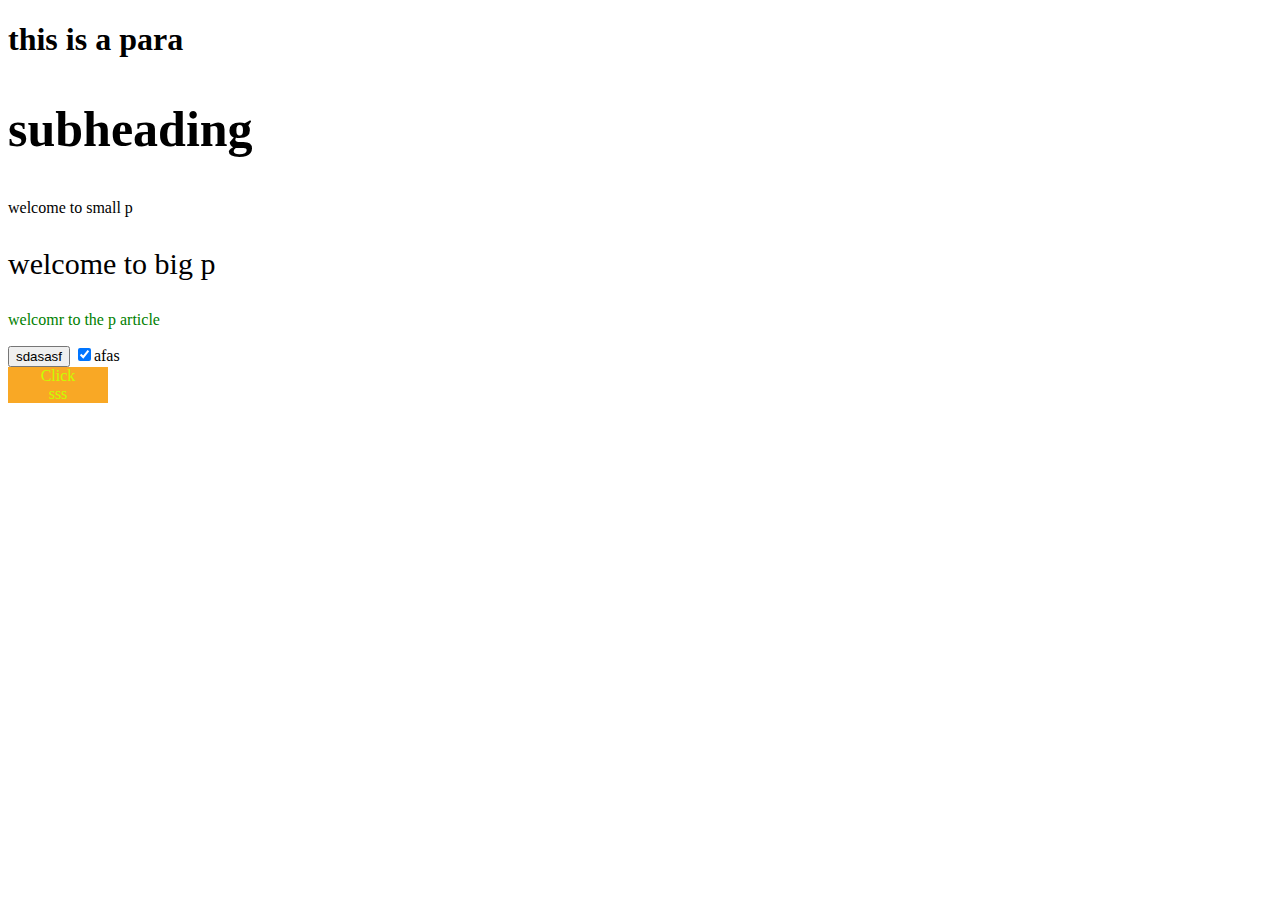
<file: kaksite/index.html>
<!DOCTYPE html>
<html>
<head>
	<title>goto</title>
	<meta charset="utf-8">
</head>
<body>
<style type="text/css">
	p.big-text{
		font-size: 30px;
	}
	h2.big-text{
		font-size: 50px;
	}
	article > p{
		color: green;
	}
	.square{
		width: ;
		height: ;
		color: black;
		background-color: green; 
	}
	a:link, a:visited{
		background-color: #F9A825;
		text-decoration: none;
		color:#C6FF00;
		width: 100px;
		text-align: center;
		display: block;

	}
	a:hover, a:active{
		background-color: #E64A19;
		color: #616161;
	}
</style>
<h1>this is a para</h1>
<h2 class="big-text">subheading</h2>
<p>welcome to small p</p>
<p class="big-text">welcome to big p</p>
<article><p>welcomr to the p article</p></article>
<form action="/submit">
<button type="submit" name="rd">sdasasf</button>
<label><input type="checkbox" name="sc"  checked>afas</label>
</form>
<a href="/subl">Click</a>
<a href="ss">sss</a>
</body>
</html>
</file>
